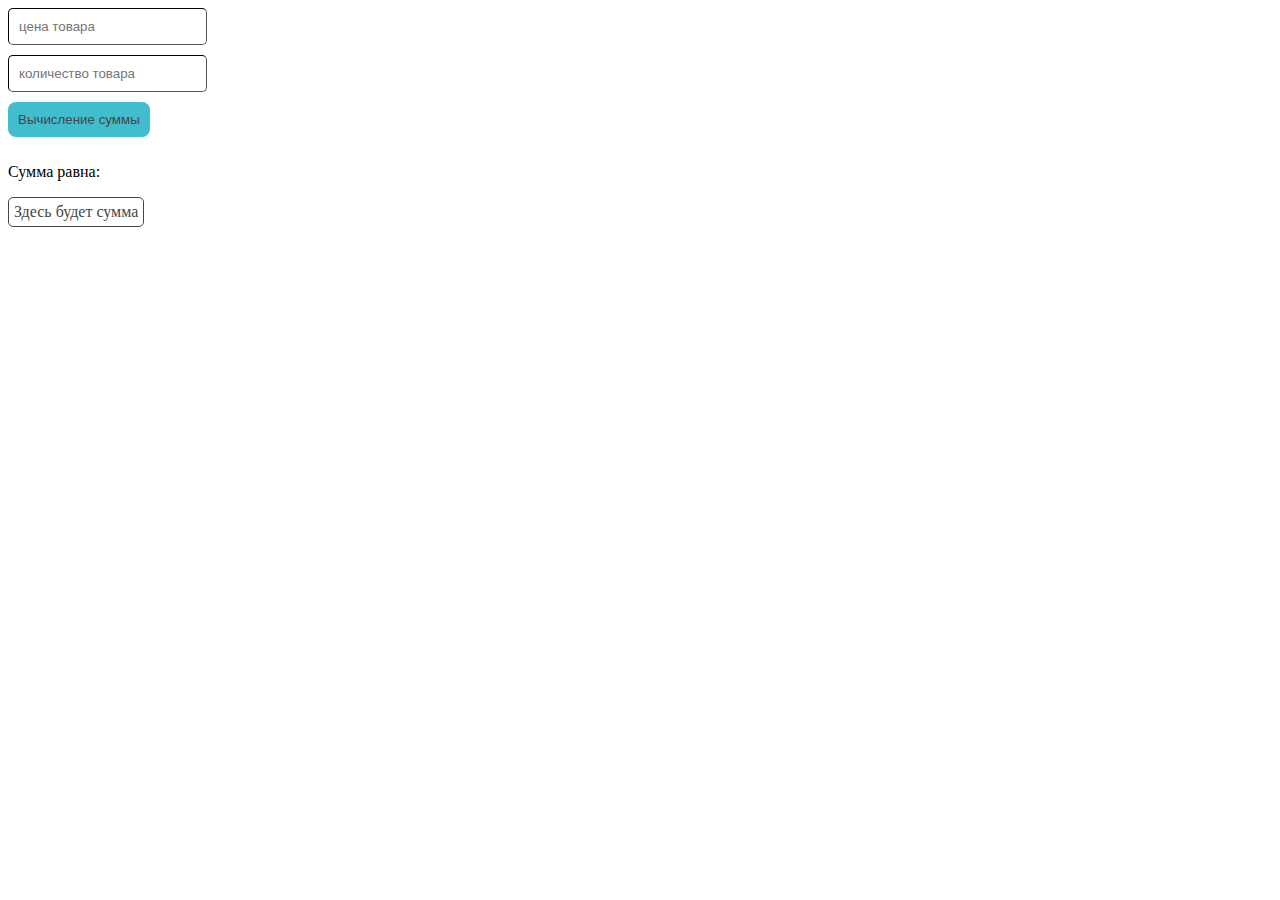
<file: web5/index.html>
<!DOCTYPE html>
<html lang="en">
<head>
    <meta charset="UTF-8">
    <meta http-equiv="X-UA-Compatible" content="IE=edge">
    <meta name="viewport" content="width=device-width, initial-scale=1.0">
    <link rel="stylesheet" href="style.css">
    <script defer src="script.js"></script>
    <title>web5</title>
</head>
<body>
    <form>
        <input name="field1" required placeholder="цена товара" type="text">
        <input name="field2" required placeholder="количество товара" type="text">
    </form>
    
    <button> Вычисление суммы </button>

    <form>
    <p>Сумма равна: </p>
        <div id="result">Здесь будет сумма</div>
    </form>
</body>
</html>
</file>
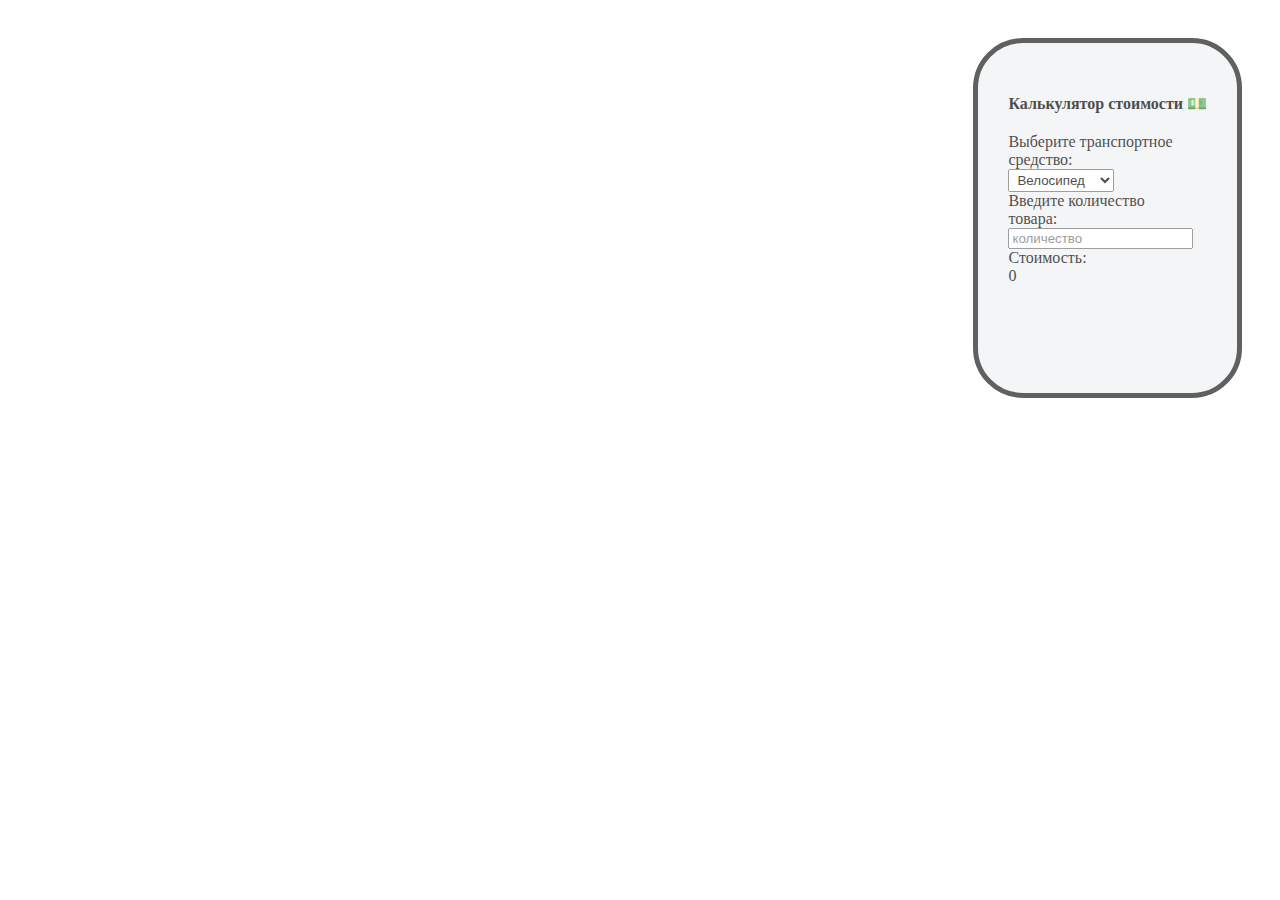
<file: web6/index.html>
<!DOCTYPE html>
<html lang="en">
<head>
    <meta charset="UTF-8">
    <meta http-equiv="X-UA-Compatible" content="IE=edge">
    <meta name="viewport" content="width=device-width, initial-scale=1.0">
    <link rel="stylesheet" href="style.css">
    <link href="https://cdn.jsdelivr.net/npm/bootstrap@5.2.2/dist/css/bootstrap.min.css" rel="stylesheet" 
    integrity="sha384-Zenh87qX5JnK2Jl0vWa8Ck2rdkQ2Bzep5IDxbcnCeuOxjzrPF/et3URy9Bv1WTRi" crossorigin="anonymous">
    <script defer src="script.js"></script>
    <title>Document</title>
</head>
<body id="body"> 
    <div class content>
        <div class="calculate">
            <h4>Калькулятор стоимости &#128181; </h4> 
            <div class="row">
                <div class="col-md-6">
                    Выберите транспортное <br> средство: <br>
                    <select name="myselect">
                        <option value="car" >Автомобиль</option>
                        <option value="moto">Мотоцикл</option>
                        <option value="bike" selected="selected">Велосипед</option>
                    </select>
                    
                    <div id="myradios" class="radio mt-3">
                        <label><input type="radio" name="rad1" value="car" > Суперкар</label> <br>
                        <label><input type="radio" name="rad1" value="moto"> Спорткар</label> <br>
                        <label><input type="radio" name="rad1" value="bike" checked="checked"> Ретро</label>
                    </div>

                    <div id="checks" class="mt-3">
                        <div>
                            <input type="checkbox" id="komplect" name="check1" checked>
                            <label for="scales">Полная комплектация</label>
                        </div>
                        <div>
                            <input type="checkbox" id="pokrishki" name="check1">
                            <label for="horns">Заказные покрышки</label>
                        </div>
                    </div> 
                </div>

                <div class="col-md-6 mt-3 mt-md-0">
                    Введите количество 
                    <br> товара: <br>
                    <input type="text" class="kol" placeholder="количество"></input>
                    
                    <div class="mt-3">Стоимость:</div>
                    <div class="cost">0</div>
                </div>
            </div>
        </div>
    </div>
</body>
</html>
</file>
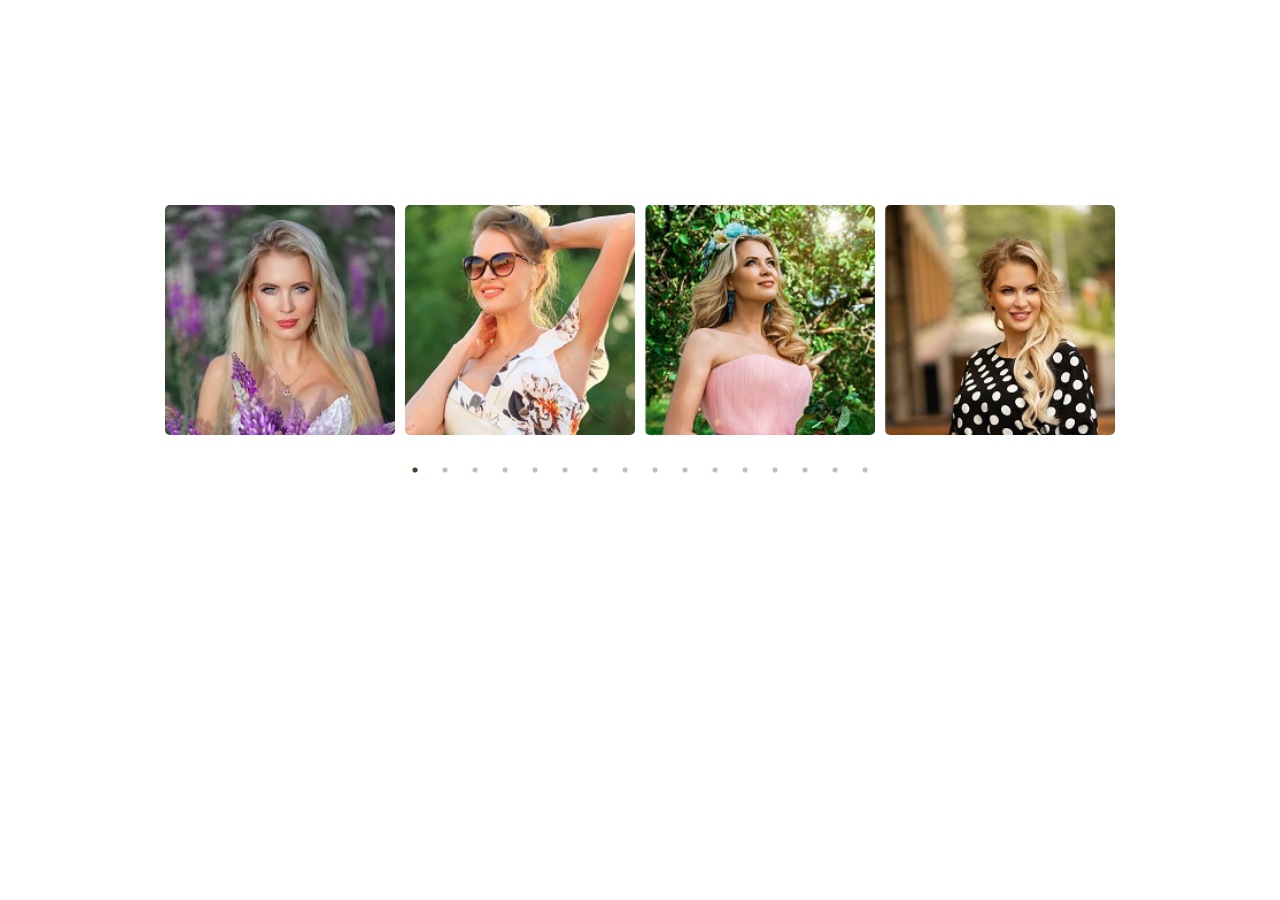
<file: web7/index.html>
<!DOCTYPE html>
<html lang="en">
<head>
    <meta charset="UTF-8">
    <meta http-equiv="X-UA-Compatible" content="IE=edge">
    <meta name="viewport" content="width=device-width, initial-scale=1.0">

    <script defer src="https://ajax.googleapis.com/ajax/libs/jquery/3.6.0/jquery.min.js"></script>
    <script defer src="slick/slick.min.js"></script>

    <script defer src="script.js"></script>

    
    <link rel="stylesheet" href="slick/slick.css">
    <link rel="stylesheet" href="slick/slick-theme.css">
    <link rel="stylesheet" href="style.css">

    <title>Ellina's Gallery</title>
    <link rel="icon" href="valentine.ico">
</head>
<body>
    <div class="slider">
        <img src="photo/1.jpg" alt="photo1">
        <img src="photo/2.jpg" alt="photo2">
        <img src="photo/3.jpg" alt="photo3">
        <img src="photo/4.jpg" alt="photo4">
        <img src="photo/5.jpg" alt="photo5">
        <img src="photo/6.jpg" alt="photo6">
        <img src="photo/7.jpg" alt="photo7">
        <img src="photo/8.jpg" alt="photo8">
        <img src="photo/9.jpg" alt="photo9">
        <img src="photo/10.jpg" alt="photo10">
        <img src="photo/11.jpg" alt="photo11">
        <img src="photo/12.jpg" alt="photo12">
        <img src="photo/13.jpg" alt="photo13">
        <img src="photo/14.jpg" alt="photo14">
        <img src="photo/15.jpg" alt="photo15">
        <img src="photo/16.jpg" alt="photo16">
    </div>
</body>
</html>
</file>
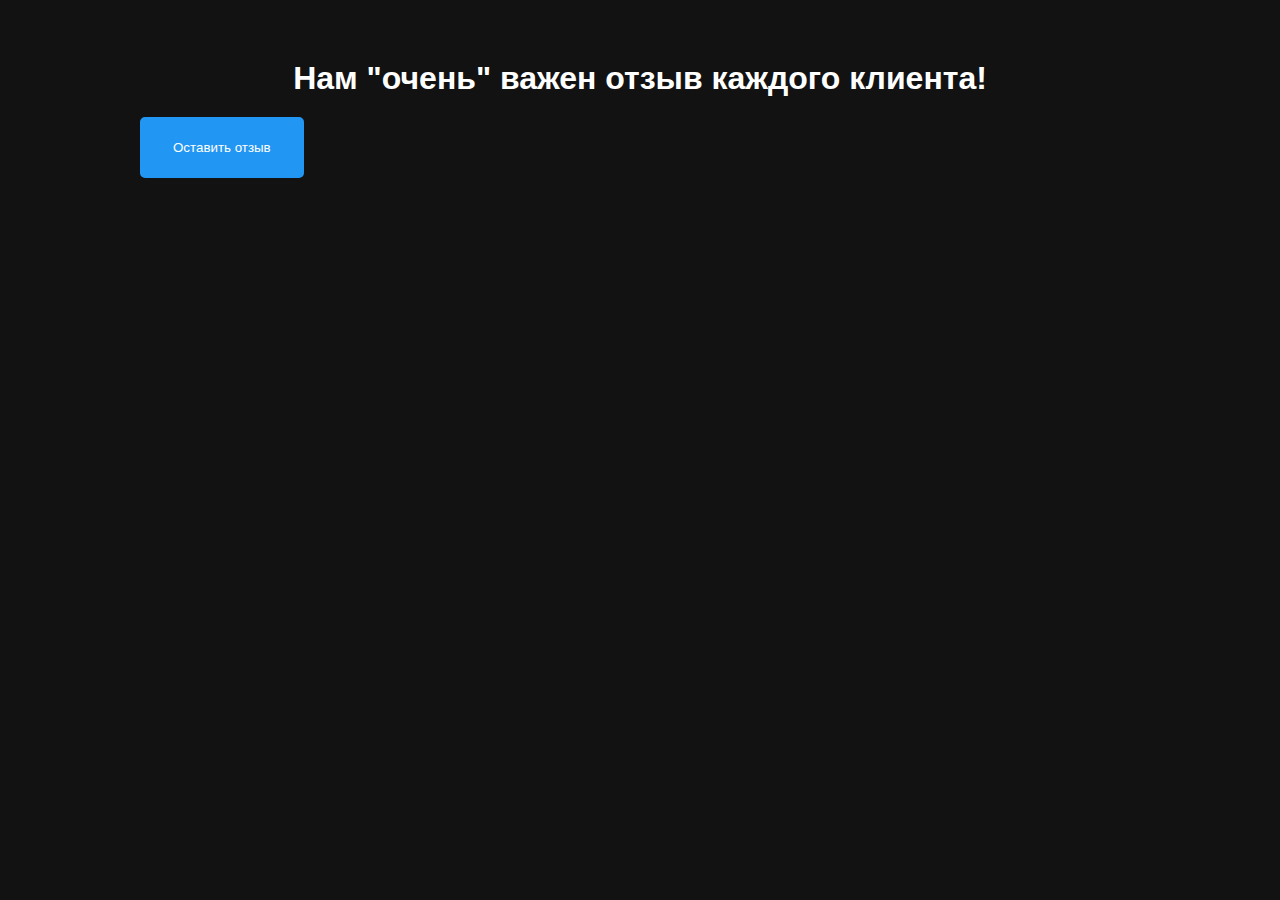
<file: web8/index.html>
<!DOCTYPE html>
<html lang="en">
<head>
    <meta charset="UTF-8">
    <meta http-equiv="X-UA-Compatible" content="IE=edge">
    <meta name="viewport" content="width=device-width, initial-scale=1.0">
   
    <link href="https://cdn.jsdelivr.net/npm/bootstrap@5.2.2/dist/css/bootstrap.min.css" rel="stylesheet" 
    integrity="sha384-Zenh87qX5JnK2Jl0vWa8Ck2rdkQ2Bzep5IDxbcnCeuOxjzrPF/et3URy9Bv1WTRi" crossorigin="anonymous">
    <link rel="stylesheet" href="style.css">
    <script src="script.js"></script>
    <link rel="icon" href="icon.ico">
    <title>FORM</title>
</head>

<body>
    <section>
        <div class="main_button d-flex flex-column align-items-center">
            <h1>Нам "очень" важен отзыв каждого клиента!</h1>
            <button>Оставить отзыв</button>
        </div>
    </section>


    <form>
        <div class="row m-5">
            <div class="item">
                <h2>Написать отзыв</h2>
            </div>
            <div class="item">
                <label>Имя</label>
                <input type="text" name="clientName input">
            </div>
            <div class="item">
                    <label>E-mail</label> 
                    <input type="text" name="clientEmail input">     
            </div>
            <div class="item">
                <label>Текст отзыва</label>
                <textarea name="clientText input"></textarea>
            </div>

            <div class="d-flex align-items-start">
                <input class="col-1 mt-2 сheckbox" type="checkbox" id="data" name="data">
                <label class="ms-1 " for="data">Согласиться на обработку персональных данных</label>
            </div>

            <div class="item">
                <button>Отправить</button>
            </div>
        </div>
    </form>


</form>
</body>
</html>
</file>
<file: web5/style.css>
body {
    box-sizing: border-box;
    font-family:Trebuchet MS;
}

button {
    border-radius: 8px;  
    background-color: #42bdcd;
    color: rgb(67, 71, 71);
    border : none;
    padding: 10px;
    margin-bottom: 10px;
}

form {
    display: flex;
    flex-direction: column;
    align-items: flex-start;
}

input{
    padding: 10px;
    margin-bottom: 10px;
    border-color: rgb(2, 2, 2);
    border-width: 1px;
    border-radius: 5px;
    color: rgb(67, 71, 71);

}

#result{
    padding: 5px;
    border-style: solid;
    border-width: 1px;
    border-radius: 5px;
    color: rgb(67, 71, 71);
}


button:hover {
    background: rgb(102, 98, 231);
    color: aliceblue;
}
</file>
<file: web6/style.css>
body{
    background-image: url(https://vashsport.com/wp-content/uploads/2021/04/pexels-adam-dubec-1595483-scaled.jpg);
     background-repeat: no-repeat;
  background-position: center center;
  background-attachment: fixed;
  -webkit-background-size: cover;
  -moz-background-size: cover;
  -o-background-size: cover;
  background-size: cover;
  box-sizing: border-box; 

}

.calculate {
    display: flex;
    flex-direction: column;
    align-items: flex-start;

    background-color: rgb(240, 242, 244);
    border-radius: 50px;
    margin: 10px;
    border: 5px solid rgb(28, 29, 30);
    opacity: 0.7;
    padding: 30px;
    max-width: 900px;
    min-height: 500px;
    
}

.calculate h4 {
    margin-bottom: 20px;
}

select {
    padding: 2px 4px 2px 4px;
} 



.radio {
    margin-bottom: 5px;
}

.check {
    margin-bottom: 5px;
}


@media screen and (min-width: 500px) { 

    .calculate {
        float:right;
        margin: 30px;
        min-height: 290px;
    }
}
</file>
<file: web7/style.css>
body{
    box-sizing: border-box;
    background-image: url(https://top-fon.com/uploads/posts/2021-07/1626985729_13-p-bledno-rozovie-tsveti-fon-13.jpg);
    background-repeat: no-repeat;
  background-position: center center;
  background-attachment: fixed;
  -webkit-background-size: cover;
  -moz-background-size: cover;
  -o-background-size: cover;
  background-size: cover;
}

img {
    border-radius: 5px;
    margin: 5px;
}

.slider {
    margin-top: 200px;
    max-width: 300px;
    margin-left: auto;
    margin-right: auto;
}

.slick-dots li button:before {
    margin-top: 15px;
}

@media screen and (min-width: 500px){
    .slider {
        margin-top: 200px;
        max-width: 960px;
        margin-left: auto;
        margin-right: auto;
    }
}
</file>
<file: web8/style.css>
body {
    background-color: rgb(18,18,18);
    font-family: Verdana, Geneva, Tahoma, sans-serif;
}

form {
    border: 5px;
    border-radius: 10px;
    color: rgb(173,181,189);
    border: 1px solid rgb(33,150,243);
    max-width: 450px;
    margin: 10px 10px 10px 10px;
    background-color: rgb(33,37,41);
}

form h2 {
    color: aliceblue;
    margin: auto;
}

form .item {
    padding-top: 10px;
    padding-bottom: 10px;
}
form button {
    background-color: rgb(33,150,243);
    color: white;
    border-radius: 5px;
    border: 1px solid rgb(33,150,243);
    width: 100%;
    height: 60px;
}

form button:hover {
    background-color: rgb(142, 40, 226);
    border: solid rgb(142, 40, 226);
}
form input {
    border-radius: 5px;
    border: 1px solid rgb(173,181,189);
    width: 100%;
    background-color: rgb(33,37,41);
    color: aliceblue;
    padding: 5px;
}

form textarea {
    resize: none;
    width: 100%;
    height: 100px;
    background-color: rgb(33,37,41);
    color: aliceblue;
    border-radius: 5px;
    border: 1px solid rgb(173,181,189);
}


.main_button {
    max-width: 1000px;
    margin: 60px auto 20px auto;
}
.main_button button{
    background-color: rgb(33,150,243);
    border-radius: 5px;
    border: solid rgb(33,150,243);
    padding: 20px 30px 20px 30px;
    color: white;
}

.main_button button:hover {
    background-color: rgb(142, 40, 226);
    border: solid rgb(142, 40, 226);
    border-radius: 5px;
}

.main_button h1 {
    color: white;
    margin-bottom: 20px;
    text-align: center;
    margin-left: 5px;
    margin-right: 5px;

}



.block {
    display: flex;
    width: 300px;
    color:rgb(243, 240, 240);
    border-radius: 5px;
    padding: 10px;
    margin: 10px auto 10px auto;
}




@media screen and (min-width: 470px) { 
    form {
        margin: 20px auto 20px auto;
    }
}
</file>
